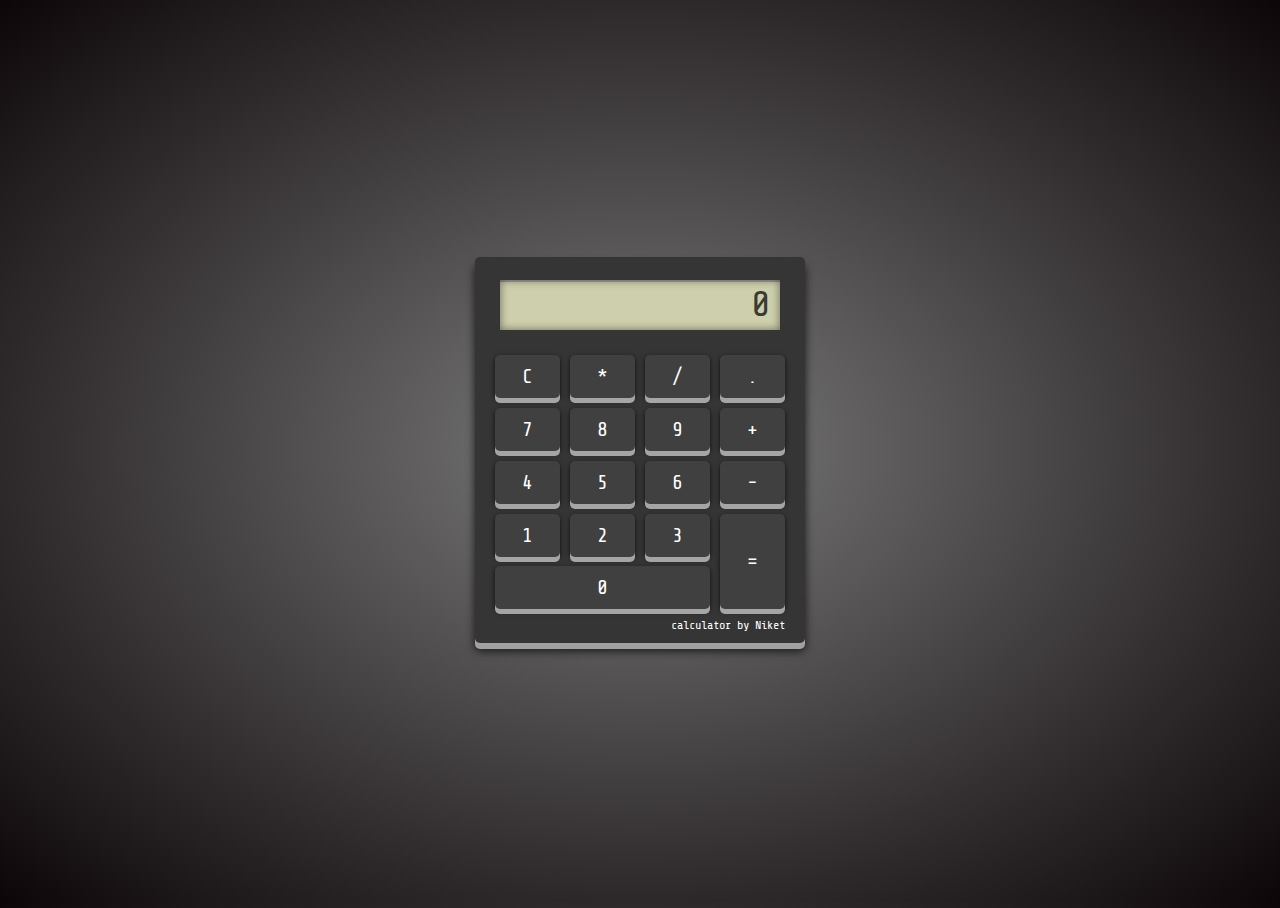
<file: calculator/calculator.html>
<!DOCTYPE html>
<html lang="en">
<head>
    <meta charset="UTF-8">
    <meta http-equiv="X-UA-Compatible" content="IE=edge">
    <meta name="viewport" content="width=device-width, initial-scale=1.0">
    <title>calculator</title>
    <link rel="stylesheet" href="calculator.css">
</head>
<body>
    <div class="calculator">
       <div class="result">0</div>
       <ul>
        <li>C</li>
        <li>*</li>
        <li>/</li>
        <li>.</li>
        <li>7</li>
        <li>8</li>
        <li>9</li>
        <li>+</li>
        <li>4</li>
        <li>5</li>
        <li>6</li>
        <li>-</li>
        <li>1</li>
        <li>2</li>
        <li>3</li>
        <li>=</li>
        <li>0</li>
       </ul>
       <div class="signature">calculator by Niket</div>
    </div>
    <script src="calculator.js">
        

    </script>
</body>
</html>
</file>
<file: calculator/calculator.css>
@import url('https://fonts.googleapis.com/css2?family=Share+Tech+Mono&display=swap');
html,body{
      height:100%;
}
body{
background-color:#999;
/* Permalink - use to edit and share this gradient: https://colorzilla.com/gradient-editor/#7c7c7c+0,0c0608+100 */
background: #7c7c7c; /* Old browsers */
background: -moz-radial-gradient(center, ellipse cover,  #7c7c7c 0%, #0c0608 100%); /* FF3.6-15 */
background: -webkit-radial-gradient(center, ellipse cover,  #7c7c7c 0%,#0c0608 100%); /* Chrome10-25,Safari5.1-6 */
background: radial-gradient(ellipse at center,  #7c7c7c 0%,#0c0608 100%); /* W3C, IE10+, FF16+, Chrome26+, Opera12+, Safari7+ */
filter: progid:DXImageTransform.Microsoft.gradient( startColorstr='#7c7c7c', endColorstr='#0c0608',GradientType=1 ); /* IE6-9 fallback on horizontal gradient */
}
.calculator{
background:#353535;
width:300px;
padding:15px;
position:absolute;
top:50%;
left:50%;
transform:translate(-50%,-50%);
text-align:center;
border-radius:5px;
box-shadow: 0 6px 0 #a1a1a1, 0 8px 10px rgba(0,0,0,0.75);
font-family: 'Share Tech Mono', monospace;

}
.result{
background-color:#cecfac;
color:#3b3b32;
width:90%;
margin:8px 0 20px 10px;
text-align:right;
height:50px;
line-height:50px;
font-size: 36px;
padding-right: 10px;
overflow:hidden;
box-shadow:inset 0 0 8px rgba(0,0,0,0.5),inset 0px 2px 0 #a1a1a1;
}
ul{
padding:0;
margin:0;
}
ul li{
list-style:none;
background-color:#404040;
padding:10px;
width:15%;
float:left;
color:white;
margin:5px;
cursor:pointer;
font-size:20px;
border-radius:5px;
box-shadow:0 5px 0 #a5a5a5, 0 2px 5px rgba(0,0,0,0.75);
}
ul li:active{
position:relative;
top:5px;
box-shadow:inset 0 1px 2px rgba(0,0,0,0.4);
}
ul li:nth-child(16){
height:75px;
line-height:75px;
}
ul li:last-child{
margin-top: -48px;
width:65%;
}
.signature{
color:white;
font-size:0.75rem;
text-align:right;
position:relative;
z-index:-1;
top:4px;
right:5px;
}
</file>
